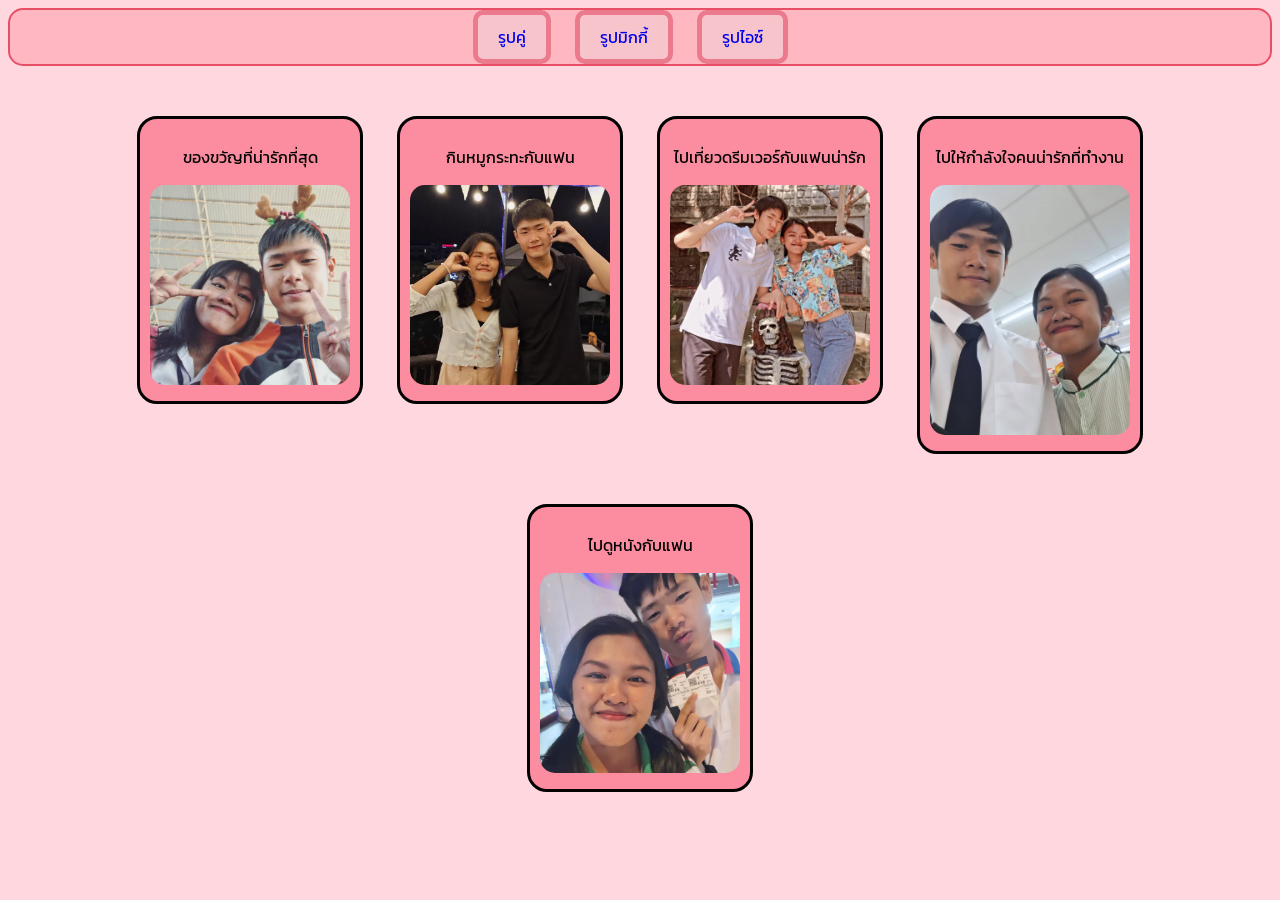
<file: index.html>
<!DOCTYPE html>
<html lang="en">
<head>
    <meta charset="UTF-8">
    <meta name="viewport" content="width=device-width, initial-scale=1.0">
    <title>รูปคู่ไอซ์กับมิก</title>
    <link rel="stylesheet" href="style.css">
    <link rel="preconnect" href="https://fonts.googleapis.com">
    <link rel="preconnect" href="https://fonts.gstatic.com" crossorigin>
</head>
<body>
    <div id="contrainer">
    <nav class="nav-bar">
        <a href="index.html" class="nav-link">รูปคู่</a>
        <a href="mik.html" class="nav-link">รูปมิกกี้</a>
        <a href="ice.html" class="nav-link">รูปไอซ์</a>
        
    </nav>

        <div class="head-card">
            <p class="card">ของขวัญที่น่ารักที่สุด</p>
            <img src="pictureI_M/cm1.jpg" alt="cm1" width="200px">
        </div>

        <div class="head-card">
            <p class="card">กินหมูกระทะกับแฟน</p>
            <img src="pictureI_M/love2.jpg" alt="หมูกระทะ" width="200px">
        </div>

        <div class="head-card">
            <p class="card">ไปเที่ยวดรีมเวอร์กับแฟนน่ารัก</p>
            <img src="pictureI_M/dream_3.jpg" alt="dreamworld" width="200px">
        </div>

        <div class="head-card">
            <p class="card">ไปให้กำลังใจคนน่ารักที่ทำงาน</p>
            <img src="pictureI_M/7-11_4.jpg" alt="ทำงานเซ่เว่น" width="200px" >
        </div>

        <div class="head-card">
            <p class="card">ไปดูหนังกับแฟน</p>
            <img src="pictureI_M/movie_5.jpg" alt="ดูหนังด้วยกัน" width="200px">
        </div>


    </div>
</body>

</html>
</file>
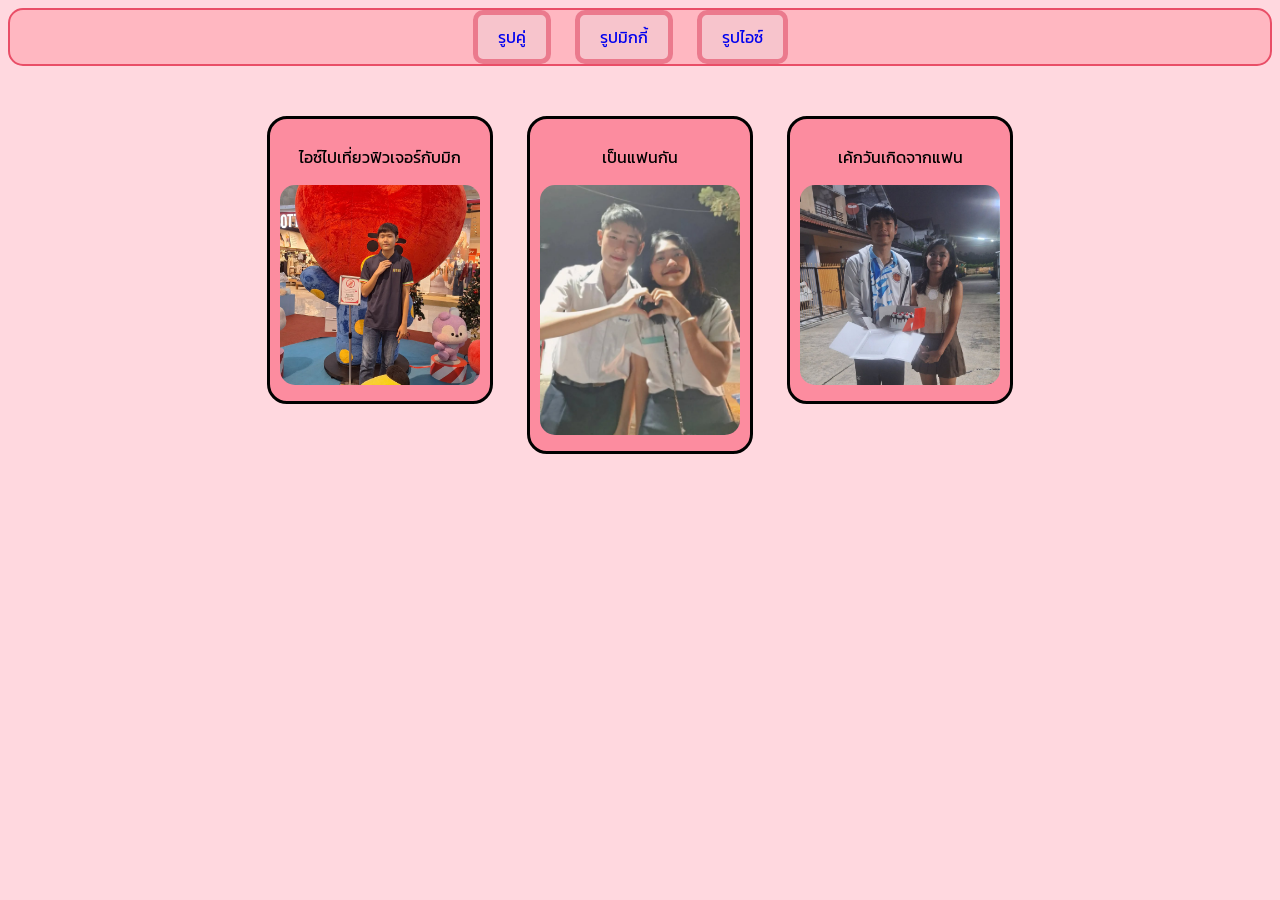
<file: ice.html>
<!DOCTYPE html>
<html lang="en">
<head>
    <meta charset="UTF-8">
    <meta name="viewport" content="width=device-width, initial-scale=1.0">
    <title>ไอซ์</title>
    <link rel="stylesheet" href="style.css">
</head>
<body>
    <div id="contrainer">
    <nav class="nav-bar">
        <a href="index.html" class="nav-link">รูปคู่</a>
        <a href="mik.html" class="nav-link">รูปมิกกี้</a>
        <a href="ice.html" class="nav-link">รูปไอซ์</a>
        
    </nav>
        
        <div class="head-card">
            <p class="card">ไอซ์ไปเที่ยวฟิวเจอร์กับมิก</p>
            <img src="Ice/ice_1.jpg" alt="ไอซ์ไปเที่ยวฟิว'" width="200px">
        </div>

        <div class="head-card">
            <p class="card">เป็นแฟนกัน</p>
            <img src="Ice/ice_2.jpg" alt="เป็นแฟนกับิมิก" width="200px">
        </div>

        <div class="head-card">
            <p class="card">เค้กวันเกิดจากแฟน</p>
            <img src="Ice/ice_3.jpg" alt="วันเกิดไอซ์" width="200px">
        </div>
    </div>
</body>
</html>
</file>
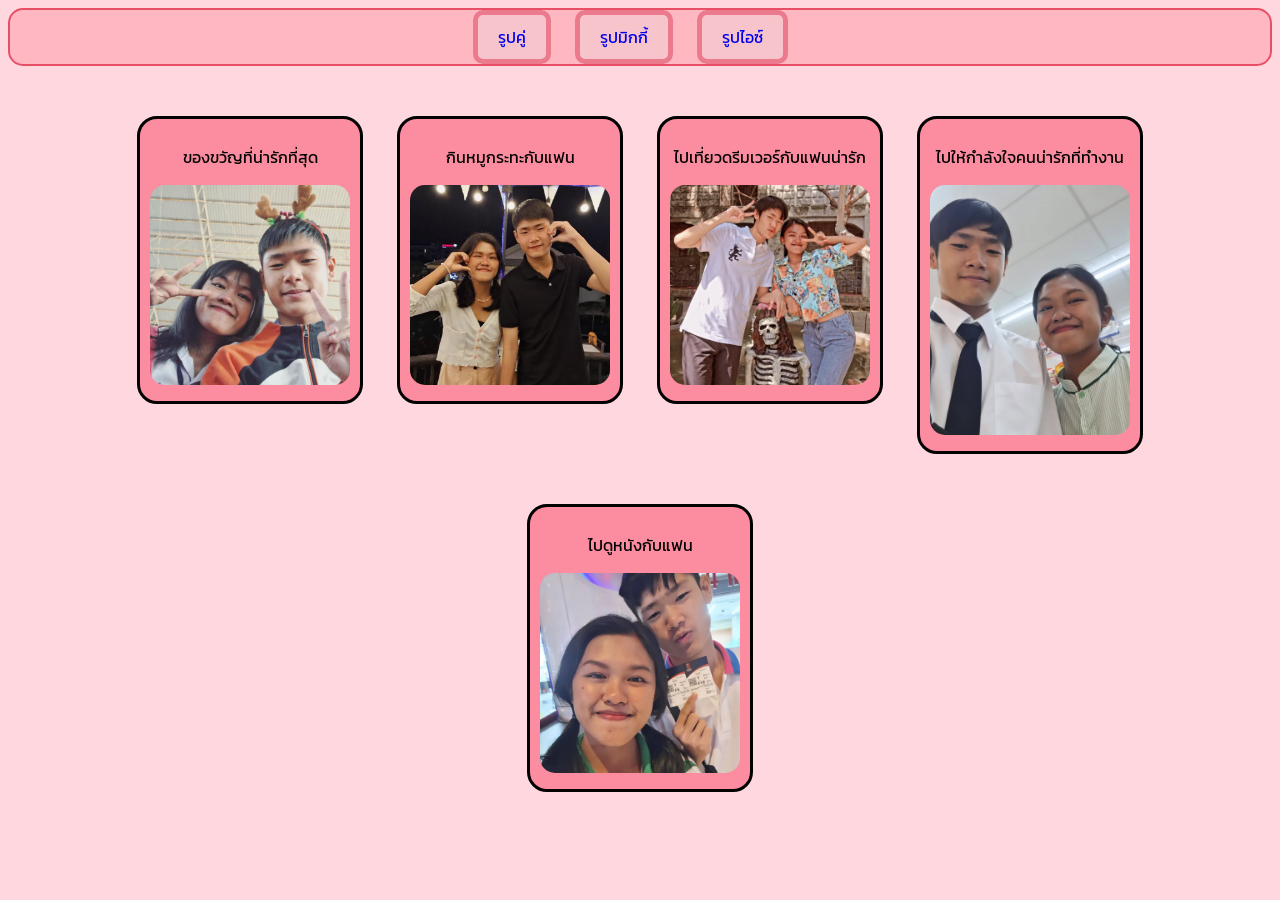
<file: ice_mik.html>
<!DOCTYPE html>
<html lang="en">
<head>
    <meta charset="UTF-8">
    <meta name="viewport" content="width=device-width, initial-scale=1.0">
    <title>รักมิก</title>
    <link rel="stylesheet" href="style.css">
    <link rel="preconnect" href="https://fonts.googleapis.com">
    <link rel="preconnect" href="https://fonts.gstatic.com" crossorigin>
</head>
<body>
    <div id="contrainer">
    <nav class="nav-bar">
        <a href="ice_mik.html" class="nav-link">รูปคู่</a>
        <a href="mik.html" class="nav-link">รูปมิกกี้</a>
        <a href="ice.html" class="nav-link">รูปไอซ์</a>
        
    </nav>

        <div class="head-card">
            <p class="card">ของขวัญที่น่ารักที่สุด</p>
            <img src="pictureI_M/cm1.jpg" alt="cm1" width="200px">
        </div>

        <div class="head-card">
            <p class="card">กินหมูกระทะกับแฟน</p>
            <img src="pictureI_M/love2.jpg" alt="หมูกระทะ" width="200px">
        </div>

        <div class="head-card">
            <p class="card">ไปเที่ยวดรีมเวอร์กับแฟนน่ารัก</p>
            <img src="pictureI_M/dream_3.jpg" alt="dreamworld" width="200px">
        </div>

        <div class="head-card">
            <p class="card">ไปให้กำลังใจคนน่ารักที่ทำงาน</p>
            <img src="pictureI_M/7-11_4.jpg" alt="ทำงานเซ่เว่น" width="200px" >
        </div>

        <div class="head-card">
            <p class="card">ไปดูหนังกับแฟน</p>
            <img src="pictureI_M/movie_5.jpg" alt="ดูหนังด้วยกัน" width="200px">
        </div>


    </div>
</body>
</html>
</file>
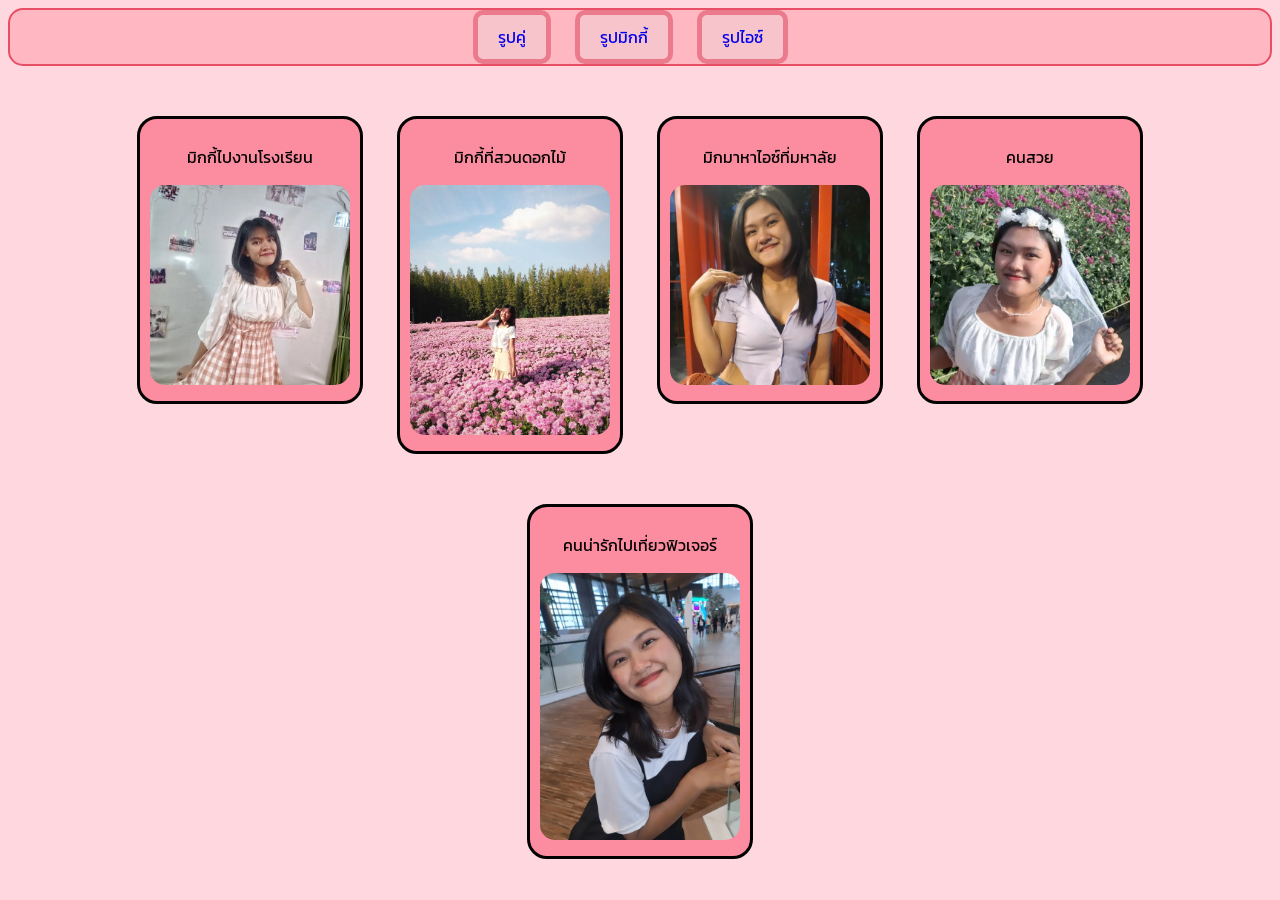
<file: mik.html>
<!DOCTYPE html>
<html lang="en">
<head>
    <meta charset="UTF-8">
    <meta name="viewport" content="width=device-width, initial-scale=1.0">
    <title>มิก</title>
    <link rel="stylesheet" href="style.css">
</head>
<body>
    <div id="contrainer">
    <nav class="nav-bar">
        <a href="index.html" class="nav-link">รูปคู่</a>
        <a href="mik.html" class="nav-link">รูปมิกกี้</a>
        <a href="ice.html" class="nav-link">รูปไอซ์</a>
        
    </nav>

        <div class="head-card">
            <p class="card">มิกกี้ไปงานโรงเรียน</p>
            <img src="Mik/mik_1.jpg" alt="มิกไปงานโรงเรียน'" width="200px">
        </div>

        <div class="head-card">
            <p class="card">มิกกี้ที่สวนดอกไม้</p>
            <img src="Mik/mik_2.jpg" alt="คนสวยกลางทุ่งดอกไม้" width="200px">
        </div>

        <div class="head-card">
            <p class="card">มิกมาหาไอซ์ที่มหาลัย</p>
            <img src="Mik/mik_3.jpg" alt="มิกมาหา" width="200px">
        </div>

        <div class="head-card">
            <p class="card">คนสวย</p>
            <img src="Mik/mik_4.jpg" alt="คนสวย" width="200px" >
        </div>

        <div class="head-card">
            <p class="card">คนน่ารักไปเที่ยวฟิวเจอร์</p>
            <img src="Mik/mik_5.jpg" alt="มิกไปเที่ยวฟิว" width="200px">
        </div>


    </div>
</body>

</html>
</file>
<file: style.css>
@import url('https://fonts.googleapis.com/css2?family=IBM+Plex+Sans+Thai:wght@100;200;300;400;500;600;700&family=Itim&family=Kanit:ital,wght@0,100;0,200;0,300;0,400;0,500;0,600;0,700;0,800;0,900;1,100;1,200;1,300;1,400;1,500;1,600;1,700;1,800;1,900&family=Noto+Sans+Thai:wght@100..900&family=Sriracha&display=swap');

body{
    font-family: "Kanit", sans-serif;
    background-color: rgb(255, 216, 223);
}

.nav-bar{
    background-color: rgb(255, 183, 193);
    text-align:center;
    padding: 15px;
    border: 2px solid  rgb(233, 78, 103);
    border-radius: 15px;

}
.nav-link{
    text-decoration: none;
    padding: 10px;
    padding-left: 20px;
    padding-right: 20px;
    border: 5px solid rgb(235, 122, 141);
    background-color: rgb(247, 196, 204);

    margin-right: 20px;
    border-radius: 10px;
}
.nav-link:hover{
    border: 5px solid rgb(248, 100, 125);
    background-color: rgb(255, 166, 179);
}

#contrainer{
    /* background-color: rgb(6, 255, 151); */
    text-align: center;
    /* min-height: 300px; */
}


.head-card{
    text-align: center;
    margin-top: 50px;
    margin-right: 15px;
    margin-left: 15px;
    padding: 10px;
    background-color: rgb(252, 140, 159);

    border-style: solid;
    border-radius: 20px;
    max-width: 200px;

    /* เรียงแนวนอน */
    display: inline-block;
    /* ระยะด้านบนเท่ากันทุก card */
    vertical-align: top;
}
img{
    border-radius: 15px;
}
</file>
